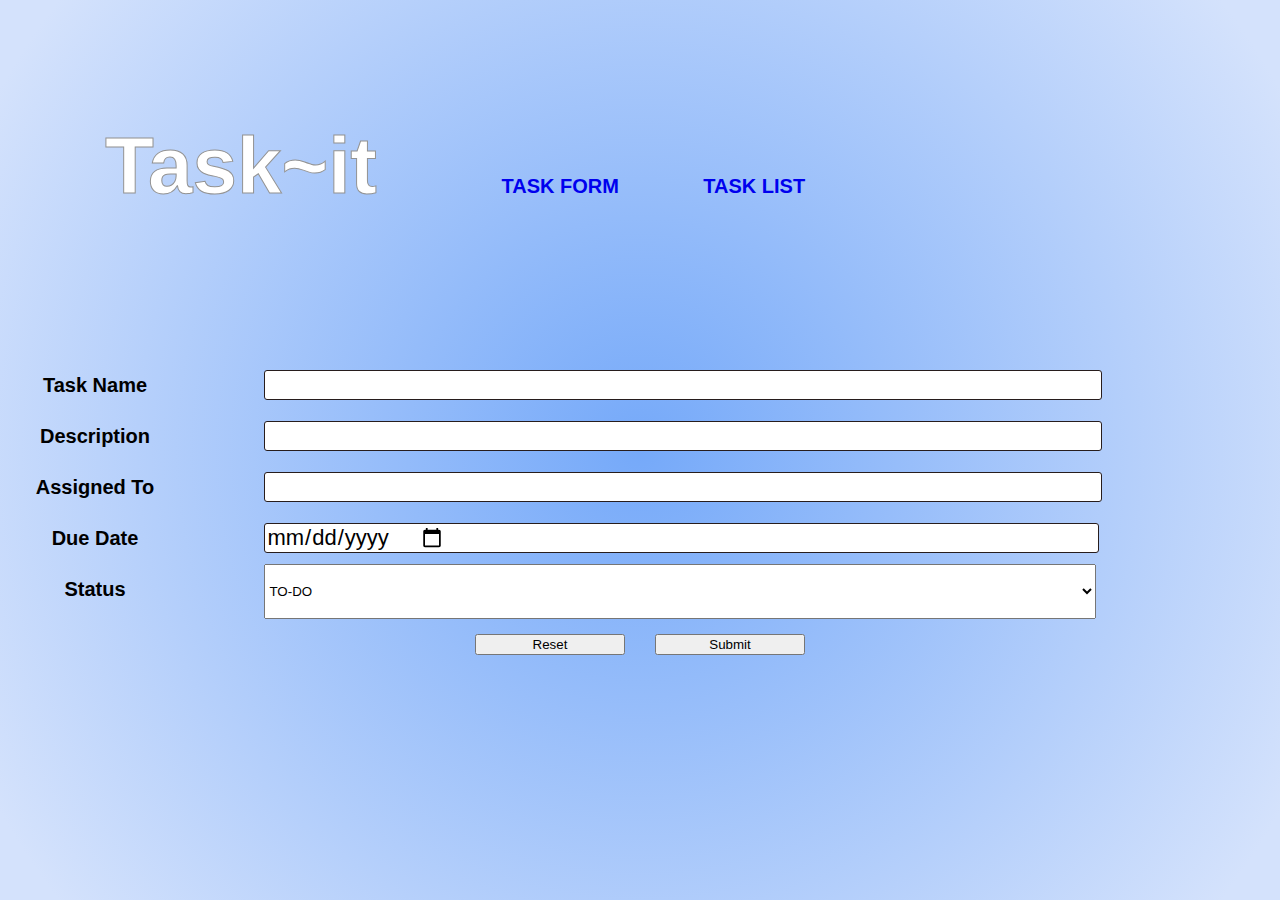
<file: index.html>
<!DOCTYPE html>
<html lang="en">
  <head>
    <!-- Required meta tags -->
    <meta charset="utf-8" />
    <meta name="viewport" content="width=device-width, initial-scale=1" />

    <!-- Bootstrap CSS -->
    <link
      href="https://cdn.jsdelivr.net/npm/bootstrap@5.1.3/dist/css/bootstrap.min.css"
      rel="stylesheet"
      integrity="sha384-1BmE4kWBq78iYhFldvKuhfTAU6auU8tT94WrHftjDbrCEXSU1oBoqyl2QvZ6jIW3"
      crossorigin="anonymous"
    />
    <link rel="stylesheet" href="css/style.css" />
    <title>Task List</title>
  </head>
  <body>

    <nav>
      <ul>
        <li><h1>Task~it</h1></li>
        <li><a class="nav-link active text-dark" href="index.html">Task Form</a></li>
        <li><a class="nav-link" href="tasklist.html">Task List</a></li>
      </ul>
    </nav>

    <br />
    <main>
      <div class="hero-image">
      <!---Task Form-->
      <div class="container">
        <div class="row">
          <div class="col-8">

              <form id="form" class="form-control" name="form-main">
                <div class="mb-3">
                  <label for="exampleInputName" class="form-label">Task Name</label>
                  <input
                    type="text"
                    class="form-control"
                    id="newTaskNameInput"
                    aria-describedby="nameHelp"
                  />
                  <small>
                    Error message
                  </small>
                </div>
                <div class="mb-3">
                  <label for="exampleInputDescription" class="form-label"
                    >Description</label
                  >
                  <input
                    type="text"
                    class="form-control"
                    id="newTaskDescription"

                  />
                  <small>
                    Error message
                  </small>
                </div>
                <div class="mb-3">
                  <label for="exampleInputAssigned To" class="form-label"
                    >Assigned To</label
                  >
                  <input
                    type="text"
                    class="form-control"
                    id="newTaskAssignedTo"

                  />
                  <small>
                    Error message
                  </small>
                </div>
                <div class="mb-3">
                  <label for="exampleInputDue Date" class="form-label"
                    >Due Date</label
                  >


                  <!---Dropdown Date picker-->
                  <input type="date" id="newTaskDueDate" class="form-control"/>
                  <small>
                    Error message
                  </small>
                </div>


                <div class="mb-3">
                  <label for="exampleInputStatus" class="form-label"
                    >Status</label
                  >

<!--Dropdown Button-->

<select class="statusUpdate form-label" name="status" id="newTaskStatus">
  <option value="to-do">TO-DO</option>
  <option value="in-progress">IN-PROGRESS</option>
  <option value="review">REVIEW</option>
  <option value="done">DONE</option>
</select>
<br/>

                <div class="buttonGroup">
                <button type="reset" class="btn btn-primary resetBtn">Reset</button>
                <button type="submit" class="btn btn-primary">Submit</button>
              </div>
              </form>

          </div>
        </div>
      </div>


      <!-- Task List Cards -->
      <div class="container" id="tasksList">

      </div>
    </div>
        </div>
      </div>

      <!-- Option 1: Bootstrap Bundle with Popper -->
      <script
        src="https://cdn.jsdelivr.net/npm/bootstrap@5.1.3/dist/js/bootstrap.bundle.min.js"
        integrity="sha384-ka7Sk0Gln4gmtz2MlQnikT1wXgYsOg+OMhuP+IlRH9sENBO0LRn5q+8nbTov4+1p"
        crossorigin="anonymous"
      ></script>

      <!-- Option 2: Separate Popper and Bootstrap JS -->
      <!--
    <script src="https://cdn.jsdelivr.net/npm/@popperjs/core@2.10.2/dist/umd/popper.min.js" integrity="sha384-7+zCNj/IqJ95wo16oMtfsKbZ9ccEh31eOz1HGyDuCQ6wgnyJNSYdrPa03rtR1zdB" crossorigin="anonymous"></script>
    <script src="https://cdn.jsdelivr.net/npm/bootstrap@5.1.3/dist/js/bootstrap.min.js" integrity="sha384-QJHtvGhmr9XOIpI6YVutG+2QOK9T+ZnN4kzFN1RtK3zEFEIsxhlmWl5/YESvpZ13" crossorigin="anonymous"></script>
    --></main>
    <script src="js/taskManager.js"></script>
    <script src="js/index.js"></script>
  </body>
</html>
</file>
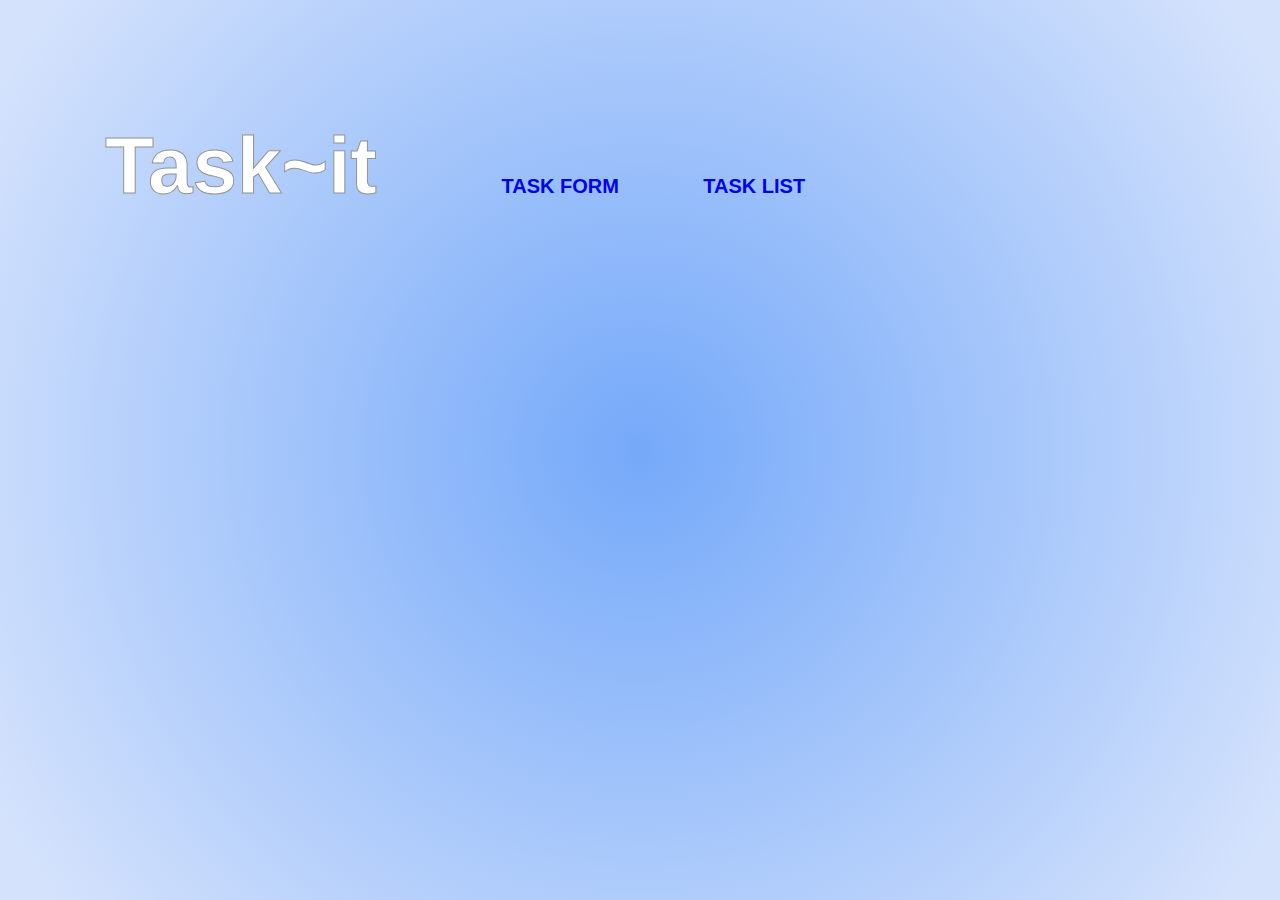
<file: tasklist.html>
<!DOCTYPE html>
<html lang="en">
  <head>
    <!-- Required meta tags -->
    <meta charset="utf-8" />
    <meta name="viewport" content="width=device-width, initial-scale=1" />

    <!-- Bootstrap CSS -->
    <link
      href="https://cdn.jsdelivr.net/npm/bootstrap@5.1.3/dist/css/bootstrap.min.css"
      rel="stylesheet"
      integrity="sha384-1BmE4kWBq78iYhFldvKuhfTAU6auU8tT94WrHftjDbrCEXSU1oBoqyl2QvZ6jIW3"
      crossorigin="anonymous"
    />
    <link rel="stylesheet" href="css/style.css" />
    <title>Task~it</title>
  </head>
  <body>
    <nav>
      <ul>
        <li><h1>Task~it</h1></li>
        <li><a class="nav-link" href="index.html">Task Form</a></li>
        <li>
          <a class="nav-link active text-dark" href="tasklist.html"
            >Task List</a
          >
        </li>
      </ul>
    </nav>

    <br />

    <form id="form" class="form-control" name="form-main">
      <!-- Task List Cards -->
      <div class="container" id="tasksList"></div>
    </form>

    <!-- Option 1: Bootstrap Bundle with Popper -->
    <script
      src="https://cdn.jsdelivr.net/npm/bootstrap@5.1.3/dist/js/bootstrap.bundle.min.js"
      integrity="sha384-ka7Sk0Gln4gmtz2MlQnikT1wXgYsOg+OMhuP+IlRH9sENBO0LRn5q+8nbTov4+1p"
      crossorigin="anonymous"
    ></script>
    <script src="js/taskManager.js"></script>
    <script src="js/index.js"></script>
  </body>
</html>
</file>
<file: css/style.css>
h1 {
  display: inline-block;
  padding: 20px 40px;
}

nav {
  padding: 30px 25px;
}

nav ul li {
  display: inline-block;
}
nav ul li a {
  text-transform: uppercase;
  text-decoration: none;
  font-size: 20px;
  font-weight: bolder;
  padding-left: 80px;
}
nav li h1 {
  color: white;
  font-size: 80px;
  font-weight: bolder;
  -webkit-text-stroke: 1px rgb(147, 147, 147);
}

body {
  background: radial-gradient(
    circle,
    rgba(2, 0, 36, 1) 0%,
    rgba(117, 169, 249, 1) 0%,
    rgba(212, 226, 252, 1) 94%
  );
  font-family: Helvetica, "Times New Roman", Times, serif;
  display: center;
  align-items: center;
  justify-content: center;
  min-height: 100vh;
  margin: 0;
}

label {
  display: inline-flex;
  position: relative;
  font-size: 20px;
  padding-right: 70px;
  width: 190px;
  justify-content: center;
  align-items: center;
  font-weight: 600;
}

#form {
  border: none;
}

.form-control {
  margin-bottom: 10px;
  margin-top: 10px;
  position: relative;

  background-color: transparent;
  border: none;
}

.form-control label {
  display: inline-block;
  text-align: center;
  margin-bottom: 5px;
  padding-top: 15px;
}

.form-control input {
  width: 65%;
  background-color: white;
  border: 1px solid #271d1d;
  border-radius: 3px;
  display: inline-flex;
  position: center;
  font-family: inherit;
  font-size: 22px;
}

.form-control small {
  color: #e74c3c;
  visibility: hidden;
  position: absolute;
  bottom: 0;
  left: 0;
}

.form-control.error small {
  visibility: visible;
}

.statusUpdate {
  height: 55px;
  width: 65%;
}

.buttonGroup {
  display: flex;
  position: relative;
  justify-content: center;
}

.btn {
  margin: 15px;
  width: 150px;
}

.header h1 {
  margin: 0;
  align-items: center;
  justify-content: center;
  margin-top: 0;
}

#tasksList li {
  border: none;
  display: inline-flex;
  position: relative;
  justify-content: center;
  margin: 30px;
}
</file>
